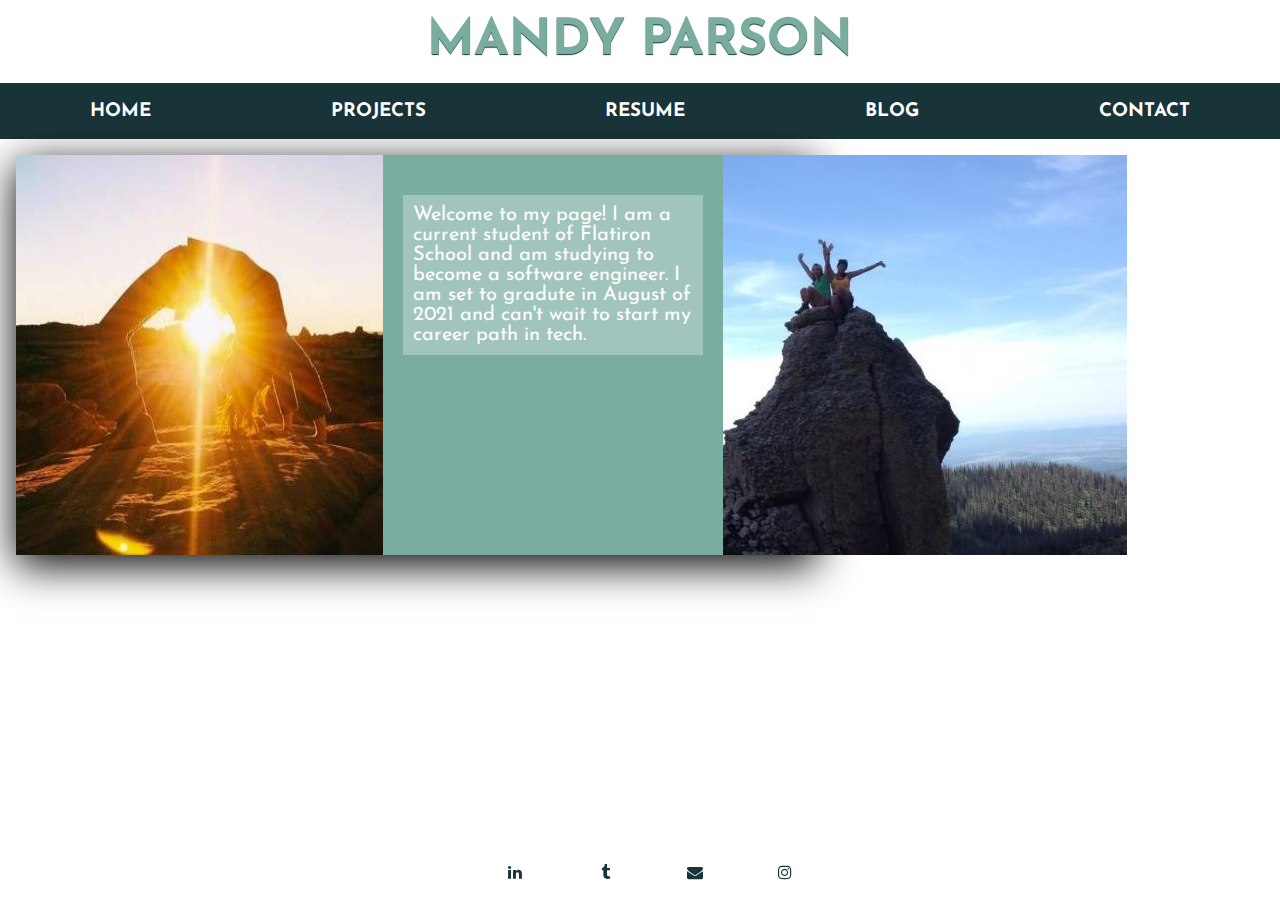
<file: index.html>
<!DOCTYPE html>
<html lang="en">
<head>
    <meta charset="UTF-8">
    <meta http-equiv="X-UA-Compatible" content="IE=edge">
    <meta name="viewport" content="width=device-width, initial-scale=1.0">
    <link rel="stylesheet" href="style.css">
    <link rel="preconnect" href="https://fonts.gstatic.com">
    <link href="https://fonts.googleapis.com/css2?family=Antonio:wght@100&display=swap" rel="stylesheet">
    <!-- <link rel="preconnect" href="https://fonts.gstatic.com">
    <link href="https://fonts.googleapis.com/css2?family=Josefin+Sans:wght@200&display=swap" rel="stylesheet"> -->
    <link rel="preconnect" href="https://fonts.gstatic.com">
    <link href="https://fonts.googleapis.com/css2?family=Josefin+Sans&display=swap" rel="stylesheet">
    <link rel="stylesheet" href="https://cdnjs.cloudflare.com/ajax/libs/font-awesome/4.7.0/css/font-awesome.min.css">
    <title>Home</title>
</head>
<body>
    <div id="whole-body">
        <header>
        <h1>MANDY PARSON</h1>
        </header>
        <div class="body-container">
            <div id="navigation-bar">
                <a href="index.html"><h3>HOME</h3></a>
                <a href="projects.html"><h3>PROJECTS</h3></a>
                <a href="resume.html"><h3>RESUME</h3></a>
                <a href="blog.html"><h3>BLOG</h3></a>
                <a href="mailto:mandykparson@gmail.com"><h3>CONTACT</h3></a>
            </div>
            <div id="main-content">
                <img src="images/pic1.jpg">
                <div id="aboutMeText">
                    <p>Welcome to my page! I am a current student of Flatiron School and am studying to become a software engineer. I am set to gradute in August of 2021 and can't wait to start my career path in tech.</p>
                </div>
                <img src="images/pic2.jpg">
            </div>
        </div>
        <footer>
            <a href="https://www.linkedin.com/in/mandy-parson-595336210/" class="fa fa-linkedin"></a>
            <a href="https://coding-bootglamp.tumblr.com/" class="fa fa-tumblr"></a>
            <a href="mailto:mandykparson@gmail.com" class="fa fa-envelope"></a>
            <a href="https://www.instagram.com/mandybrewdog/" class="fa fa-instagram"></a>
                <!-- <img id="linked-in" height=50px width=50px> -->
            <!-- <a href="https://coding-bootglamp.tumblr.com/">
                <img id="tumblr" height=50px width=50px>
            </a> 
            <a href="mailto:mandykparson@gmail.com">
                <img id="gmail" height=50px width=50px>
            </a>
            <a href="https://www.instagram.com/mandybrewdog/">
                <img id="instagram" height=50px width=50px> -->
            </a>
        </footer>
    </div>
</body>
</html>
</file>
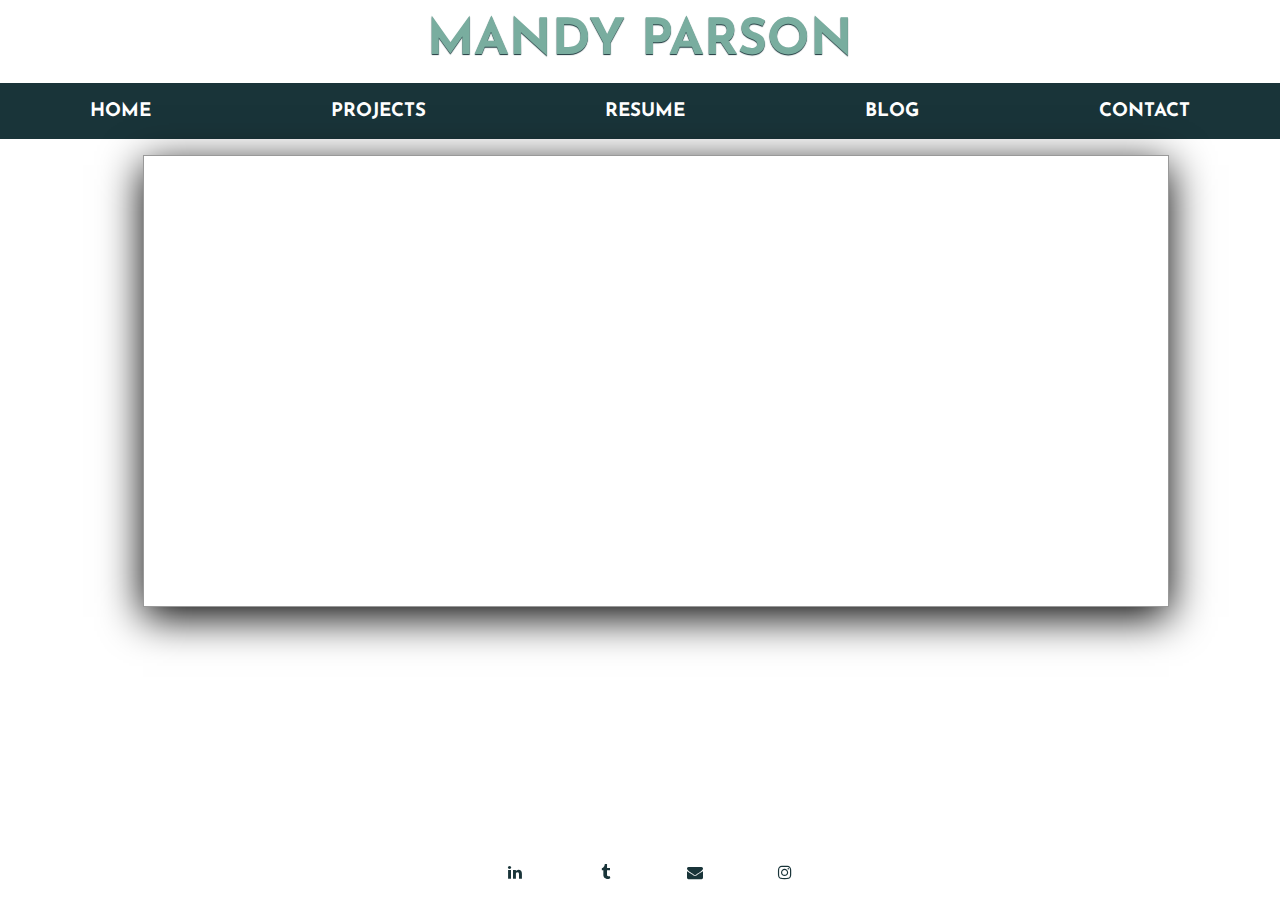
<file: blog.html>
<!DOCTYPE html>
    <html lang="en">
    <head>
        <meta charset="UTF-8">
        <meta http-equiv="X-UA-Compatible" content="IE=edge">
        <meta name="viewport" content="width=device-width, initial-scale=1.0">
        <link rel="stylesheet" href="style.css">
        <link rel="preconnect" href="https://fonts.gstatic.com">
        <link href="https://fonts.googleapis.com/css2?family=Antonio:wght@100&display=swap" rel="stylesheet">
        <link rel="preconnect" href="https://fonts.gstatic.com">
        <link href="https://fonts.googleapis.com/css2?family=Josefin+Sans&display=swap" rel="stylesheet">
        <link rel="stylesheet" href="https://cdnjs.cloudflare.com/ajax/libs/font-awesome/4.7.0/css/font-awesome.min.css">
        <title>Blog</title>
    </head>
    <body>
        <div id="whole-body">
            <header>
            <h1>MANDY PARSON</h1>
            </header>
            <div class="body-container">
                <div id="navigation-bar">
                    <a href="index.html"><h3>HOME</h3></a>
                    <a href="projects.html"><h3>PROJECTS</h3></a>
                    <a href="resume.html"><h3>RESUME</h3></a>
                    <a href="blog.html"><h3>BLOG</h3></a>
                    <a href="mailto:mandykparson@gmail.com"><h3>CONTACT</h3></a>
                </div>
                <div id="blog-content">
                    <iframe name="Framename" src="https://coding-bootglamp.tumblr.com/" width="400" height="200" frameborder="0" scrolling="auto" class="frame-area">
                    </iframe>
                </div>
            </div>
            <footer>
                <a href="https://www.linkedin.com/in/mandy-parson-595336210/" class="fa fa-linkedin"></a>
                <a href="https://coding-bootglamp.tumblr.com/" class="fa fa-tumblr"></a>
                <a href="mailto:mandykparson@gmail.com" class="fa fa-envelope"></a>
                <a href="https://www.instagram.com/mandybrewdog/" class="fa fa-instagram"></a>
            </footer>
        </div>
    </body>
</html>
</file>
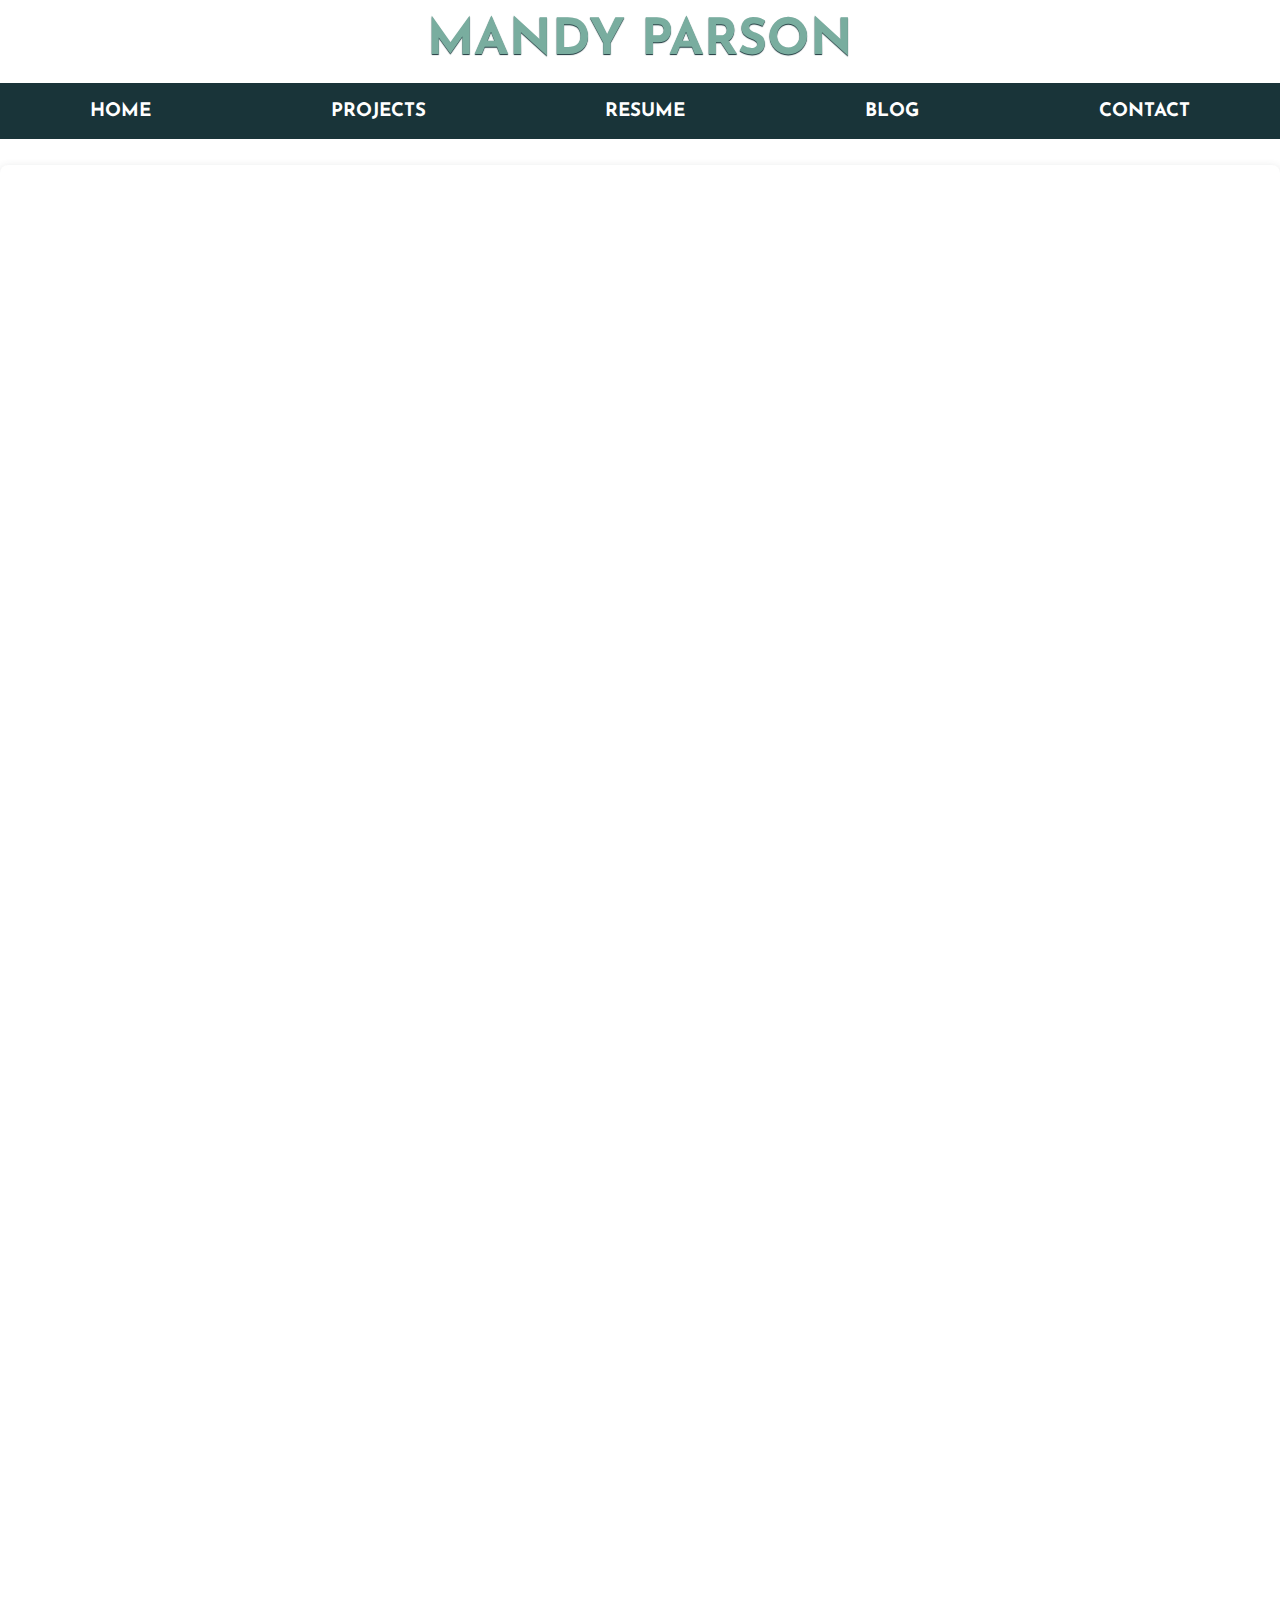
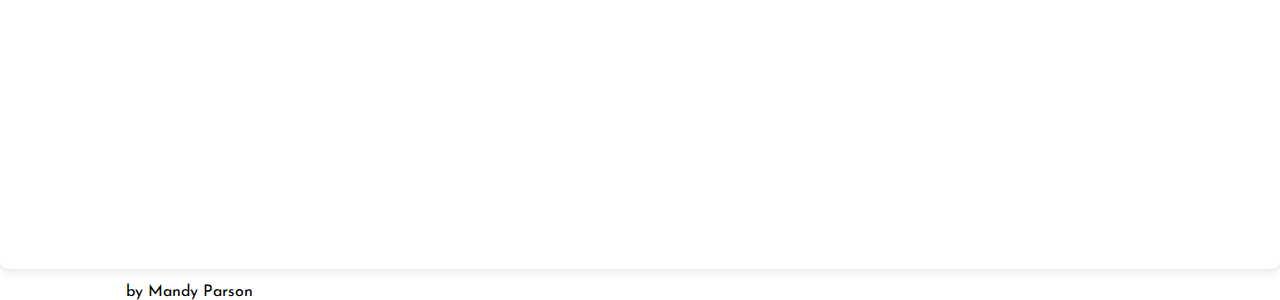
<file: resume.html>
<!DOCTYPE html>
    <html lang="en">
    <head>
        <meta charset="UTF-8">
        <meta http-equiv="X-UA-Compatible" content="IE=edge">
        <meta name="viewport" content="width=device-width, initial-scale=1.0">
        <link rel="stylesheet" href="style.css">
        <link rel="preconnect" href="https://fonts.gstatic.com">
        <link href="https://fonts.googleapis.com/css2?family=Antonio:wght@100&display=swap" rel="stylesheet">
        <link rel="preconnect" href="https://fonts.gstatic.com">
        <link href="https://fonts.googleapis.com/css2?family=Josefin+Sans&display=swap" rel="stylesheet">
        <link rel="stylesheet" href="https://cdnjs.cloudflare.com/ajax/libs/font-awesome/4.7.0/css/font-awesome.min.css">
        <title>Resume</title>
    </head>
    <body>
        <div id="whole-body">
            <header>
            <h1>MANDY PARSON</h1>
            </header>
            <div class="body-container">
                <div id="navigation-bar">
                    <a href="index.html"><h3>HOME</h3></a>
                    <a href="projects.html"><h3>PROJECTS</h3></a>
                    <a href="resume.html"><h3>RESUME</h3></a>
                    <a href="blog.html"><h3>BLOG</h3></a>
                    <a href="mailto:mandykparson@gmail.com"><h3>CONTACT</h3></a>
                </div>
                <div>
                    <div style="position: relative; width: 100%; height: 0; padding-top: 129.4118%;
                    padding-bottom: 48px; box-shadow: 0 2px 8px 0 rgba(63,69,81,0.16); margin-top: 1.6em; margin-bottom: 0.9em; overflow: hidden;
                    border-radius: 8px; will-change: transform;">
                        <iframe style="position: absolute; width: 100%; height: 100%; top: 0; left: 0; border: none; padding: 0;margin: 0;"
                        src="https:&#x2F;&#x2F;www.canva.com&#x2F;design&#x2F;DADwu5Q9hSY&#x2F;view?embed">
                        </iframe>
                    </div>
                    <a href="https:&#x2F;&#x2F;www.canva.com&#x2F;design&#x2F;DADwu5Q9hSY&#x2F;view?utm_content=DADwu5Q9hSY&amp;utm_campaign=designshare&amp;utm_medium=embeds&amp;utm_source=link" target="_blank" rel="noopener">Resume - Parson</a> by Mandy Parson
                </div>
            </div>
        </div>
    </body>
</html>
</file>
<file: style.css>
* {
    font-family: 'Josefin Sans', sans-serif;
    /* font-family: 'Antonio', sans-serif; */
}
html{
    background-image: url("https://previews.123rf.com/images/javarman/javarman2002/javarman200200076/140154873-cork-board-texture-perfect-high-resolution-grunge-background-.jpg");
    background-attachment: scroll; 
}


body {
    margin:0px;
}

header {
    background-color: rgba(255, 255, 255, 0.6); 
    padding: 1px;  
}

h1 {
    color: #79ad9f;
    text-align: center;
    font-size: 50px;
    text-shadow: 0px 1px 1px #193439;
    margin: 15px
}

p {
    background-color: rgba(255, 255, 255, 0.3); 
    padding: 10px; 
    font-size: 20px;
    max-width: 300px
}

#navigation-bar{
    display: flex;
    justify-content: space-around;
    background-color: #193439;
    color: white;
    
}

#main-content {
    display: flex;
    background-color: #79ad9f;
    justify-content:space-between;
    margin: 1rem;
    max-height: 400px;
    max-width: 800px;
    float: left;
    box-shadow: 0 10px 40px #000;
    z-index: 2;
    position: relative;

}

#aboutMeText {
    color: white;
    padding: 20px;
    min-width: 300px;
}

footer {
    display:flex;
    justify-content: center;
    position: fixed;
    padding: 10px 10px 0px 10px;
    bottom: 1rem;
    width: 100%;
    /* Height of the footer*/ 
    height: 40px;
}

.fa {
    padding: 20px;
    font-size: 50px;
    width: 50px;
    text-align: center;
    text-decoration: none;
    color: #193439;
}

img {
    width:fit-content;
}

a{
    text-decoration: none;
    color: white
}

a:hover {
    opacity: .5;
}

#blog-content {
    display: block;
    width: 100%;
    margin: 1rem;
    text-align: center;
}

.frame-area {
    width: 80%;  /* RESPONSIVE WIDTH */
    height: 450px;
    overflow: auto;  /* EDIT TO hidden FOR NO SCROLLBAR */
    border: #999999 1px solid;
    /* margin: 0px;
    padding: 0px; */
    box-shadow: 0 10px 40px #000;
    
}

#project-content{
    display:flex;
    justify-content: space-around;
    margin: 1rem;
    position: relative;
}
</file>
